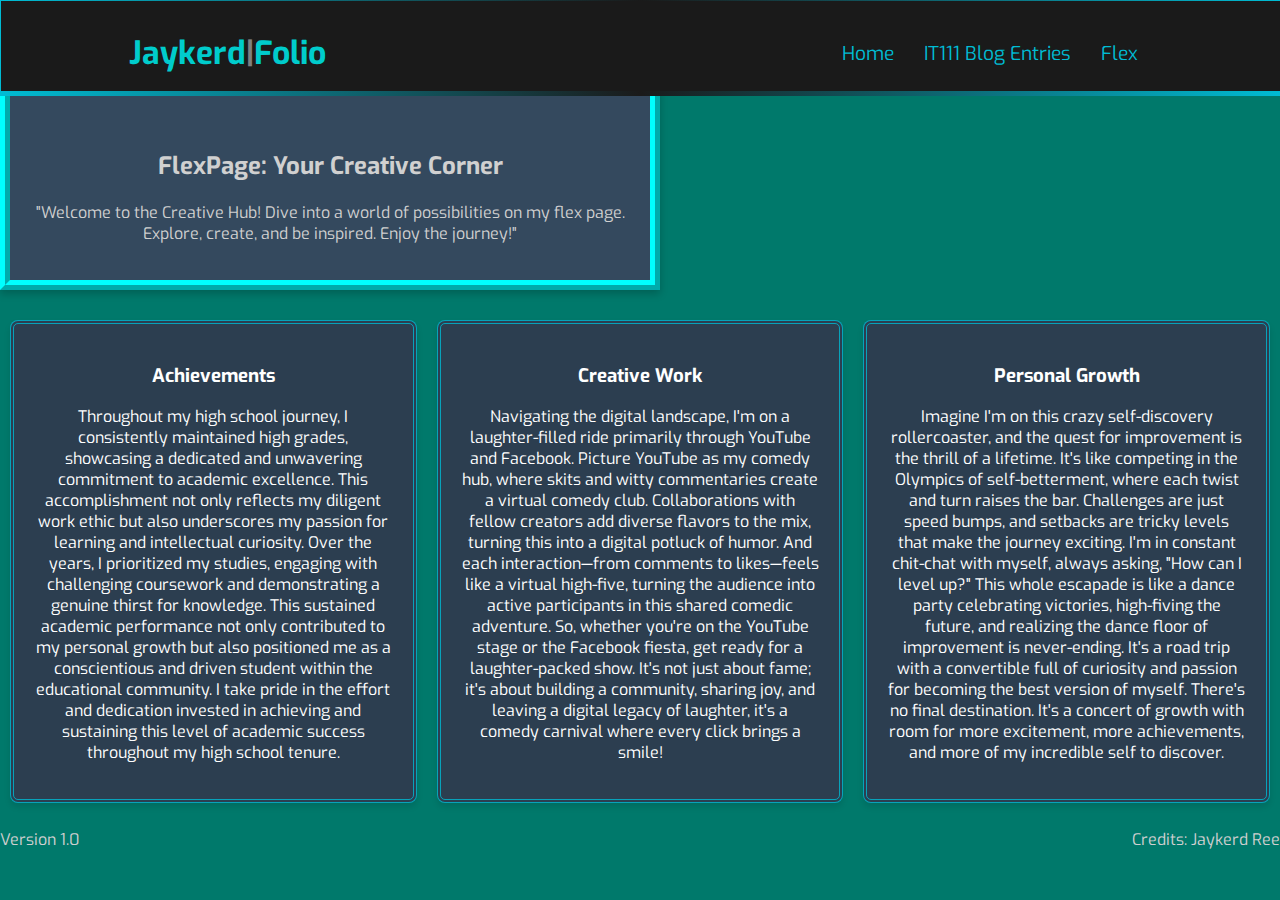
<file: flex.html>
<!DOCTYPE html>
<html lang="en">
<head>
    <meta charset="UTF-8">
    <meta name="viewport" content="width=device-width, initial-scale=1.0">
    <link rel="stylesheet" href="https://fonts.googleapis.com/css2?family=Roboto:wght@400;700&display=swap">
    <title>Jaykerd|Folio</title>
    <link rel="stylesheet" href="https://fonts.googleapis.com/css2?family=Exo:wght@400;700&display=swap">
    <link rel="stylesheet" href="flexstyle.css">
   
</head>
<body>

    <header>
      
        <div class="first-container">
            <h1 class="hOne"><span style="color: #00cccc;">Jaykerd</span><span style="color: gray;">|</span><span style="color: #00cccc;">Folio</span></h1>

            <nav>
                <a href="index.html">Home</a>
                <a href="blog.html">IT111 Blog Entries</a>
                <a href="#">Flex</a>
            </nav>
        </div>
        
    </header>
    <!-- RAGGGGGGG-->
    <div class="new-container">
      <section>
            <h2 class="intro-heading">FlexPage: Your Creative Corner</h2>
<p class="intro-text">"Welcome to the Creative Hub! Dive into a world of possibilities on my flex page. Explore, create, and be inspired. Enjoy the journey!"</p>

        </section>
        </div>

        <!-- Flex Containers -->
        <div class="container flex-container">
            <!-- Flex Container 1: Achievements -->
            <div class="flex-item">
                <h3>Achievements</h3>
                <p>Throughout my high school journey, I consistently maintained high grades, showcasing a dedicated and unwavering commitment to academic excellence. This accomplishment not only reflects my diligent work ethic but also underscores my passion for learning and intellectual curiosity. Over the years, I prioritized my studies, engaging with challenging coursework and demonstrating a genuine thirst for knowledge. This sustained academic performance not only contributed to my personal growth but also positioned me as a conscientious and driven student within the educational community. I take pride in the effort and dedication invested in achieving and sustaining this level of academic success throughout my high school tenure.</p>
            </div>

            <!-- Flex Container 2: Creative Work -->
            <div class="flex-item" id="f2">
                <h3>Creative Work</h3>
                <p>Navigating the digital landscape, I'm on a laughter-filled ride primarily through YouTube and Facebook. Picture YouTube as my comedy hub, where skits and witty commentaries create a virtual comedy club. Collaborations with fellow creators add diverse flavors to the mix, turning this into a digital potluck of humor. And each interaction—from comments to likes—feels like a virtual high-five, turning the audience into active participants in this shared comedic adventure.

So, whether you're on the YouTube stage or the Facebook fiesta, get ready for a laughter-packed show. It's not just about fame; it's about building a community, sharing joy, and leaving a digital legacy of laughter, it's a comedy carnival where every click brings a smile!</p>
            </div>

            <!-- Flex Container 3: Personal Growth -->
            <div class="flex-item" id="f3">
                <h3>Personal Growth</h3>
                <p>Imagine I'm on this crazy self-discovery rollercoaster, and the quest for improvement is the thrill of a lifetime. It's like competing in the Olympics of self-betterment, where each twist and turn raises the bar.
Challenges are just speed bumps, and setbacks are tricky levels that make the journey exciting. I'm in constant chit-chat with myself, always asking, "How can I level up?"

This whole escapade is like a dance party celebrating victories, high-fiving the future, and realizing the dance floor of improvement is never-ending. It's a road trip with a convertible full of curiosity and passion for becoming the best version of myself. There's no final destination. It's a concert of growth with room for more excitement, more achievements, and more of my incredible self to discover.</p>
</div>

            <!-- Add more flex containers as needed -->
        </div>
    </main>
    <footer>
        <div class="container">
            <p>Version 1.0</p>
            <p>Credits: Jaykerd Ree</p>
        </div>
    </footer>
    
    </div>
</div>
</body>
</html>
</file>
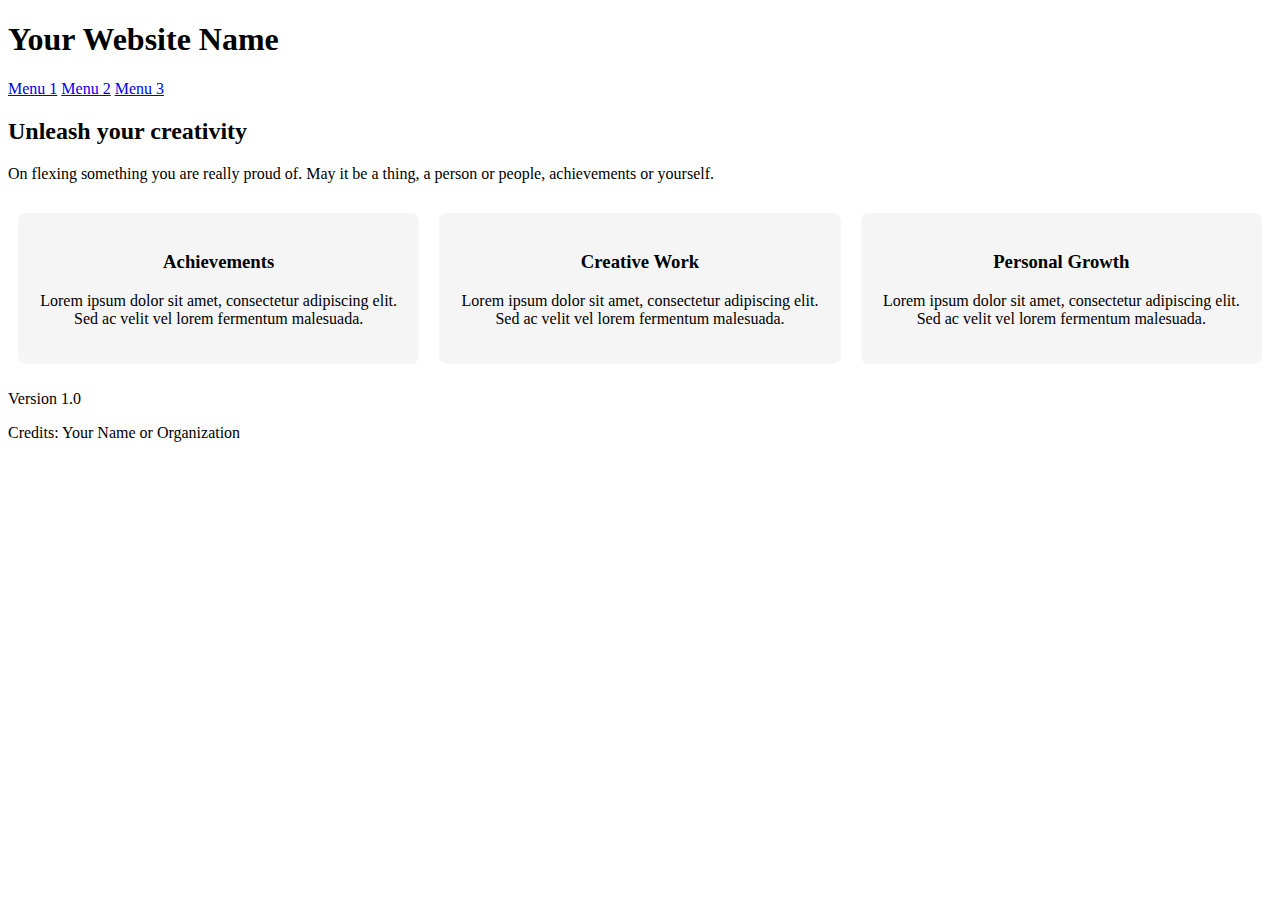
<file: test.html>
<!DOCTYPE html>
<html lang="en">

<head>
    <meta charset="UTF-8">
    <meta name="viewport" content="width=device-width, initial-scale=1.0">
    <title>Your Page Title</title>

    <style>
        /* Styles from the previous example... */

        .flex-container {
            display: flex;
            justify-content: space-around;
            flex-wrap: wrap;
            margin-top: 20px;
        }

        .flex-item {
            flex: 1;
            margin: 10px;
            padding: 20px;
            text-align: center;
            background-color: #f5f5f5;
            border-radius: 8px;
        }
    </style>
</head>

<body>

    <!-- Header -->
    <header>
        <div class="container">
            <h1>Your Website Name</h1>
        </div>
    </header>

    <!-- Navigation -->
    <nav>
        <div class="container">
            <a href="#menu1">Menu 1</a>
            <a href="#menu2">Menu 2</a>
            <a href="#menu3">Menu 3</a>
        </div>
    </nav>

    <!-- Content Area -->
    <main>
        <div class="container">
            <section>
                <h2>Unleash your creativity</h2>
                <p>On flexing something you are really proud of. May it be a thing, a person or people, achievements or yourself.</p>
                <!-- Add more content as needed -->
            </section>
        </div>

        <!-- Flex Containers -->
        <div class="container flex-container">
            <!-- Flex Container 1: Achievements -->
            <div class="flex-item">
                <h3>Achievements</h3>
                <p>Lorem ipsum dolor sit amet, consectetur adipiscing elit. Sed ac velit vel lorem fermentum malesuada.</p>
            </div>

            <!-- Flex Container 2: Creative Work -->
            <div class="flex-item">
                <h3>Creative Work</h3>
                <p>Lorem ipsum dolor sit amet, consectetur adipiscing elit. Sed ac velit vel lorem fermentum malesuada.</p>
            </div>

            <!-- Flex Container 3: Personal Growth -->
            <div class="flex-item">
                <h3>Personal Growth</h3>
                <p>Lorem ipsum dolor sit amet, consectetur adipiscing elit. Sed ac velit vel lorem fermentum malesuada.</p>
            </div>

            <!-- Add more flex containers as needed -->
        </div>
    </main>

    <!-- Footer -->
    <footer>
        <div class="container">
            <p>Version 1.0</p>
            <p>Credits: Your Name or Organization</p>
        </div>
    </footer>

</body>

</html>
</file>
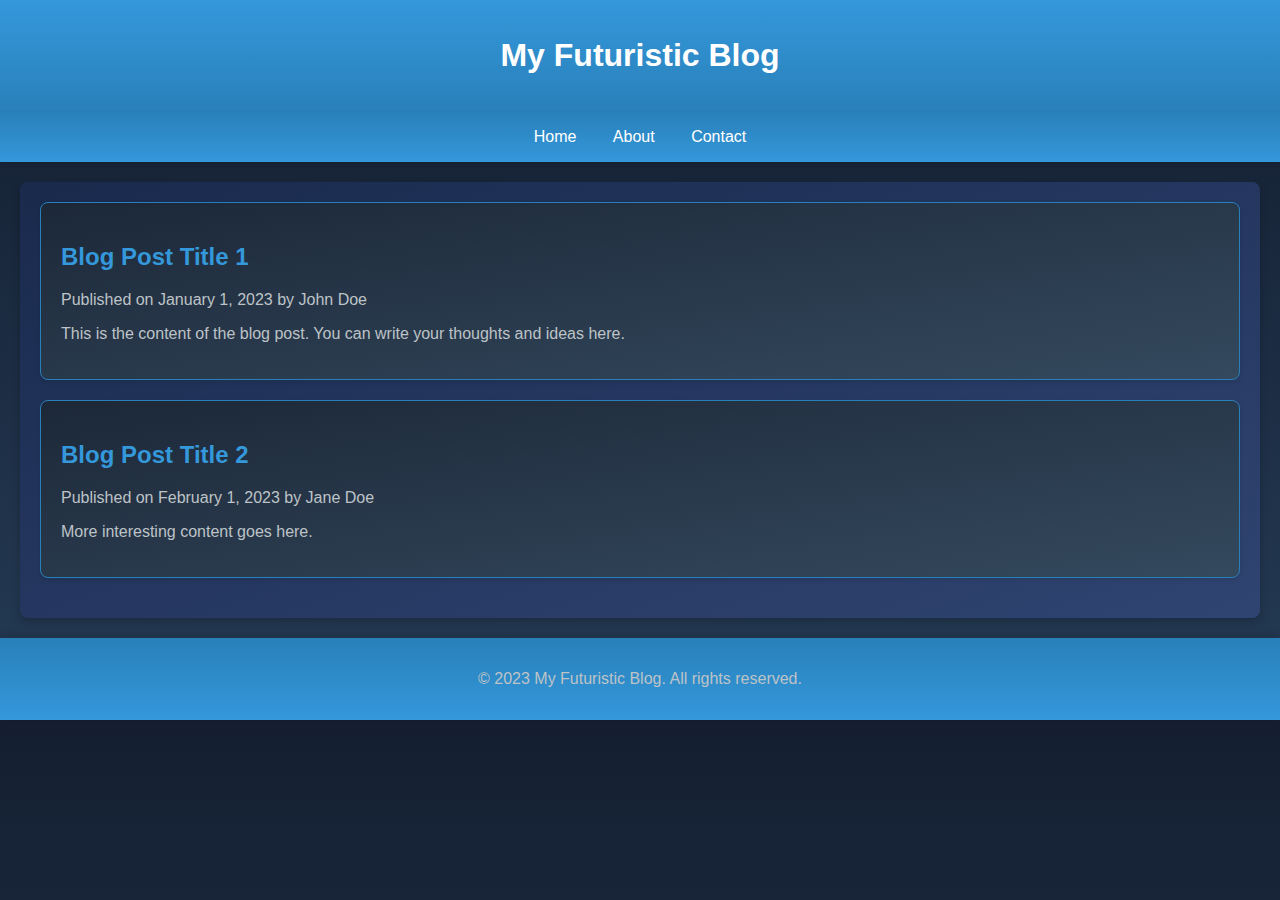
<file: try.html>
<!DOCTYPE html>
<html lang="en">
<head>
    <meta charset="UTF-8">
    <meta name="viewport" content="width=device-width, initial-scale=1.0">
    <title>My Futuristic Blog</title>
    <style>
        body {
            font-family: 'Segoe UI', Tahoma, Geneva, Verdana, sans-serif;
            margin: 0;
            padding: 0;
            background: linear-gradient(to bottom, #141e30, #243b55);
            color: #fff;
        }

        header {
            background: linear-gradient(to bottom, #3498db, #2980b9);
            padding: 1em;
            text-align: center;
            box-shadow: 0 4px 6px rgba(0, 0, 0, 0.1);
        }

        nav {
            background: linear-gradient(to bottom, #2980b9, #3498db);
            padding: 1em;
            text-align: center;
            box-shadow: 0 2px 4px rgba(0, 0, 0, 0.1);
        }

        nav a {
            color: #fff;
            text-decoration: none;
            margin: 0 1em;
            transition: color 0.3s ease;
        }

        nav a:hover {
            color: #ecf0f1;
        }

        section {
            margin: 20px;
            padding: 20px;
            background: linear-gradient(to bottom right, #192a4d, #304472);
            border-radius: 8px;
            box-shadow: 0 4px 8px rgba(0, 0, 0, 0.2);
        }

        .blog-post {
            background: linear-gradient(to bottom right, #1c2838, #34495e);
            border: 1px solid #2980b9;
            border-radius: 8px;
            margin-bottom: 20px;
            padding: 20px;
            box-shadow: 0 2px 4px rgba(0, 0, 0, 0.1);
            transition: transform 0.3s ease;
        }

        .blog-post:hover {
            transform: scale(1.02);
        }

        h2 {
            color: #3498db;
        }

        p {
            color: #bdc3c7;
        }

        footer {
            background: linear-gradient(to bottom, #2980b9, #3498db);
            padding: 1em;
            text-align: center;
            box-shadow: 0 -4px 6px rgba(0, 0, 0, 0.1);
        }
    </style>
</head>
<body>

    <header>
        <h1>My Futuristic Blog</h1>
    </header>

    <nav>
        <a href="#">Home</a>
        <a href="#">About</a>
        <a href="#">Contact</a>
    </nav>

    <section>
        <div class="blog-post">
            <article>
                <h2>Blog Post Title 1</h2>
                <p>Published on <time datetime="2023-01-01">January 1, 2023</time> by John Doe</p>
                <p>This is the content of the blog post. You can write your thoughts and ideas here.</p>
            </article>
        </div>

        <div class="blog-post">
            <article>
                <h2>Blog Post Title 2</h2>
                <p>Published on <time datetime="2023-02-01">February 1, 2023</time> by Jane Doe</p>
                <p>More interesting content goes here.</p>
            </article>
        </div>
    </section>

    <footer>
        <p>&copy; 2023 My Futuristic Blog. All rights reserved.</p>
    </footer>

</body>
</html>
</file>
<file: flexstyle.css>
body {
    margin: 0;
    padding: 0;
    font-family: 'Exo', sans-serif;
    background-color: #00796b;
    color: #d0d0d0;
    background-image: url('https://r4.wallpaperflare.com/wallpaper/765/670/368/firewatch-video-games-night-forest-wallpaper-645c24588de97229544384c9f911f25d.jpg');
    background-size: cover;
    background-attachment: fixed;
    background-repeat: no-repeat;
    background-position: center top;
    height: 100vh;
}


header {
    background-color: #1a1a1a;
    color: #ffcc00;
    text-align: center;
    position: fixed;
    width: 100%;
    z-index: 1;
    height: 70px;
    padding-top: 10px;
    padding-bottom: 10px;
    border: 1px solid;
    border-bottom: 5px solid #00bcd4;
    border-image: linear-gradient(to right, #00bcd4, #1a1a1a, #00bcd4);
    border-image-slice: 2;
}

header::after {
    content: '';
    display: block;
    position: absolute;
    bottom: 0;
    left: 0;
    width: 100%;
    height: 5px;
    z-index: -1;
}

.first-container {
    margin-top: 70px;
    width: 80%;
    margin: 0 auto;
    display: flex;
    justify-content: space-between;
    align-items: center;
}

nav {
    display: flex;
}

nav a {
    color: #fff;
    text-decoration: none;
    margin: 0 15px;
    font-size: 1.2em;
}

nav a {
    color: #00bcd4;
    transition: color 0.3s ease;
}

nav a:hover {
    color: #00796b;
    transform: scale(1.1);
}

.main-content {
    margin-top: 1000px;
}

.contents {
    margin-left: 100px;
}


.container {
    width: 100%;
    margin: 0 auto;
    display: flex;
    justify-content: space-between;
    align-items: center;
}

.new-container {
    background-color: #34495e;
    border: 10px ridge cyan;
    box-shadow: 0 4px 8px rgba(0, 0, 0, 0.2);
    padding: 20px;
    width: 80%;
    max-width: 600px;
    text-align: center;
}

.par {
    color: #fff;
    margin-top: 300px;
    margin-right: 10px;
    margin-left: 100px;
}

.par2, .headName {
    margin-right: 10px;
    margin-left: 100px;
}

section {
  margin-top: 120px;
}

.flex-container {
    display: flex;
    justify-content: space-around;
    flex-wrap: wrap;
    align-items: stretch;
    margin-top: 20px;
}

.flex-item {
    flex: 1;
    margin: 10px;
    padding: 20px;
    text-align: center;
    background-color: #2c3e50; /* Dark background color */
    color: #ffffff; /* Light text color */
    border-radius: 8px;
    border: 4px double rgba(0, 188, 212, 0.8); /* Solid cyan border color with some transparency */
    box-shadow: 0 4px 6px rgba(0, 0, 0, 0.1); /* Subtle box shadow for depth */
    transition: background-color 0.3s ease; /* Smooth transition on hover */
}
.flex-item:hover {
    background-color: #34495e; /* Darker background color on hover */
    transform: scale(1.02);
}
</file>
